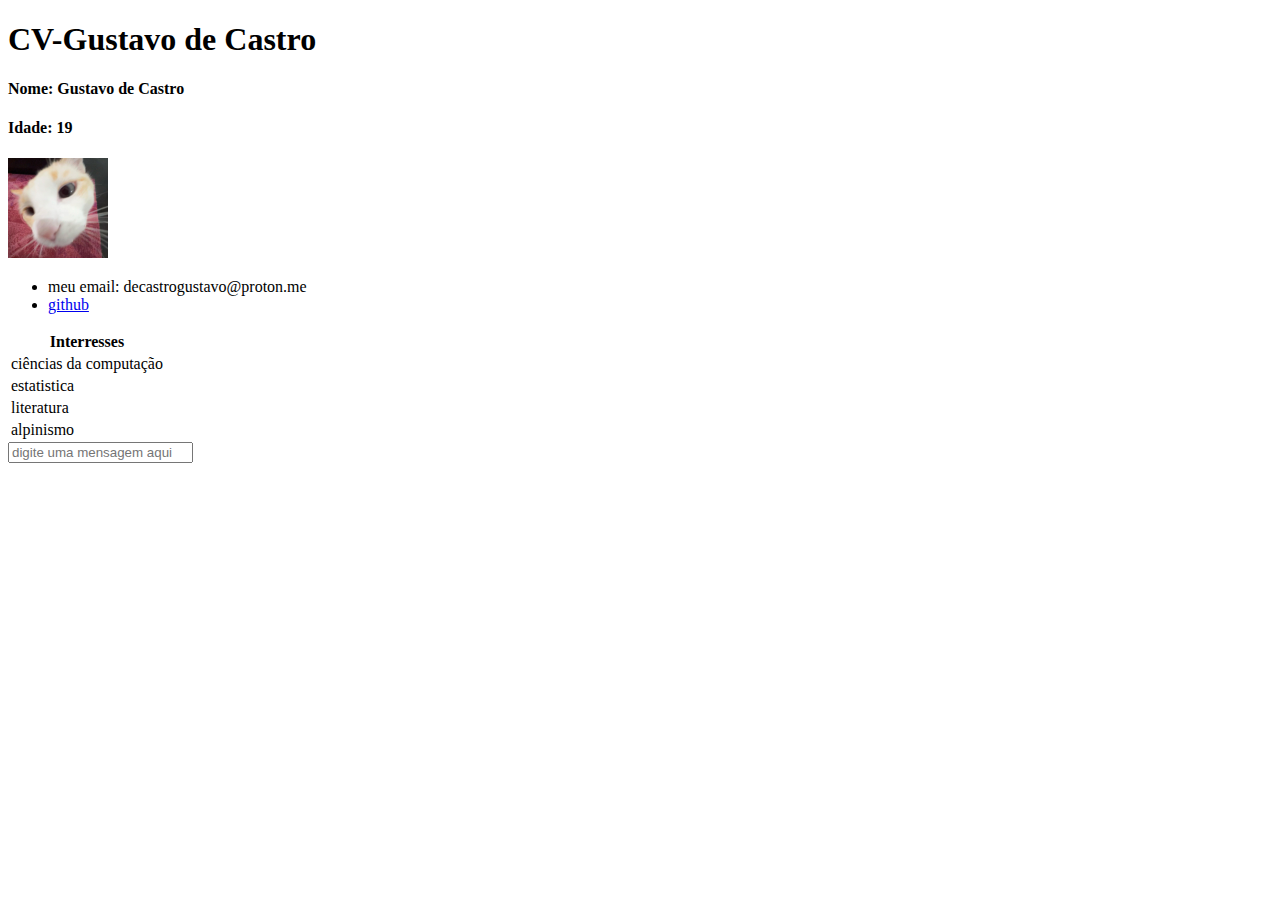
<file: desafio1.html>
<!DOCTYPE html>
<html lang="pt-br">
<head>
    <title>Minha vida</title>
    <meta charset="UTF-8">
</head>
<body>
    
    <h1>CV-Gustavo de Castro</h1>
    <h4>Nome: Gustavo de Castro</h4>
    <h4>Idade: 19</h4>
    <img src="gato.jpg" width="100px" height="100px">
    <br>
    <ul>
        <li>meu email: decastrogustavo@proton.me</li>
        <li><a href="https://github.com/Gustavo-Castro19">github</a> </li> 
    </ul>
    <table>
    <tr>
        <th> Interresses</th>
    </tr>
    <tr>
        <td>ciências da computação</td>
    </tr>
    <tr>
        <td>estatistica</td>
    </tr>
    <tr>
        <td>literatura</td>
    </tr>
    <tr>
        <td>alpinismo</td>
    </tr>
</table>
<form>
    <input type="text" placeholder="digite uma mensagem aqui">
</form>

     
</body>



</html>
</file>
